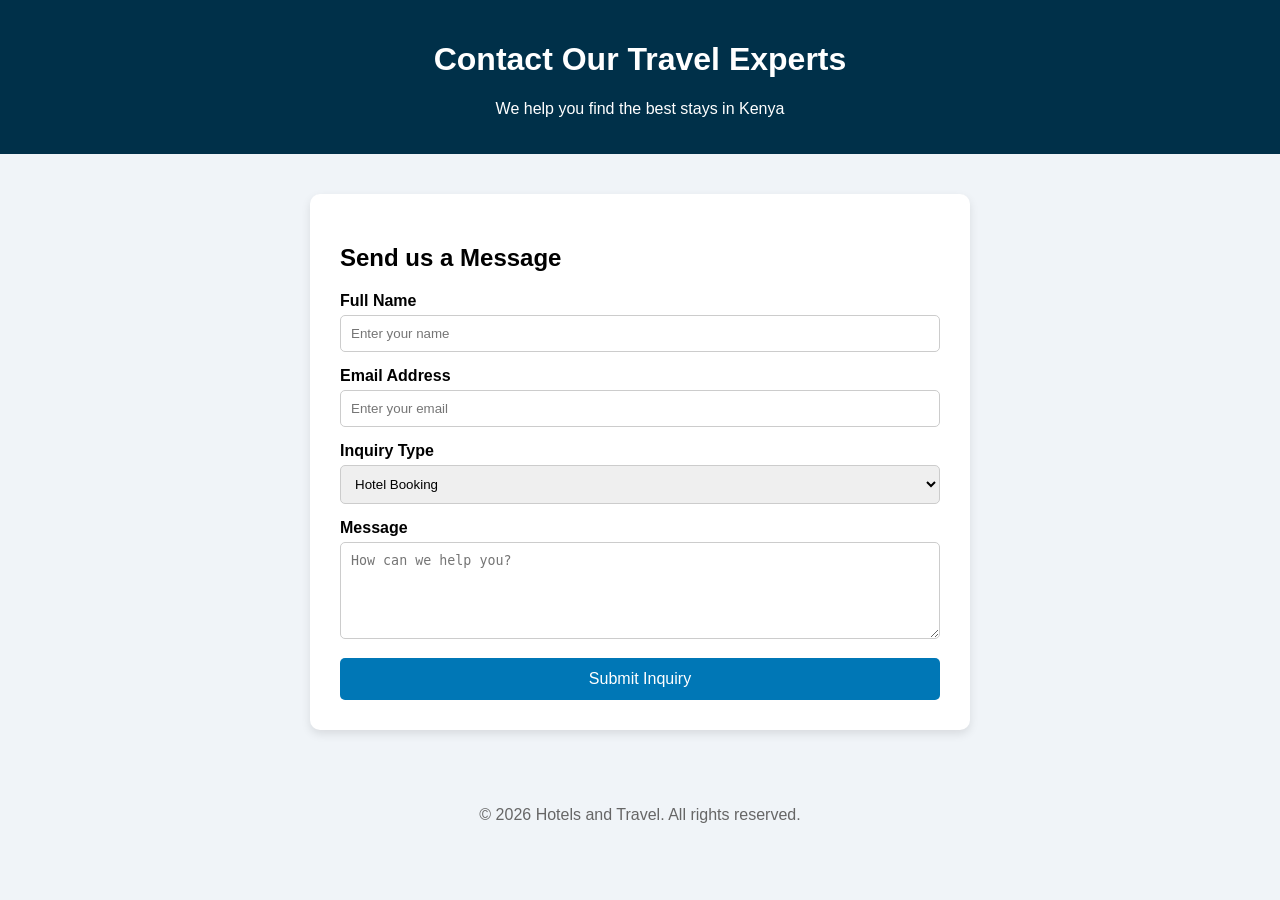
<file: contact.html>
<!DOCTYPE html>
<html lang="en">
<head>
    <meta charset="UTF-8">
    <meta name="viewport" content="width=device-width, initial-scale=1.0">
    <title>Contact Us - Hotels and Travel</title>
    <style>
        /* This adds the background color and styling within the HTML file */
        body {
            background-color: #f0f4f8; /* Light green background */
            font-family: Arial, sans-serif;
            margin: 0;
            padding: 0;
        }

        header {
            background-color: #003049; /* Light Green */
            color: white;
            padding: 20px;
            text-align: center;
        }

        nav {
            background-color: #d62828;
            padding: 10px;
            text-align: center;
        }

        nav a {
            color: white;
            text-decoration: none;
            margin: 0 15px;
            font-weight: bold;
        }

        .contact-card {
            background-color: white;
            max-width: 600px;
            margin: 40px auto;
            padding: 30px;
            border-radius: 10px;
            box-shadow: 0 4px 10px rgba(0,0,0,0.1);
        }

        .form-group {
            margin-bottom: 15px;
        }

        label {
            display: block;
            margin-bottom: 5px;
            font-weight: bold;
        }

        input, textarea, select {
            width: 100%;
            padding: 10px;
            border: 1px solid #ccc;
            border-radius: 5px;
            box-sizing: border-box; /* Ensures padding doesn't affect width */
        }

        button {
            background-color: #0077b6;
            color: white;
            border: none;
            padding: 12px 20px;
            border-radius: 5px;
            cursor: pointer;
            width: 100%;
            font-size: 16px;
        }

        button:hover {
            background-color: #005f8d;
        }

        footer {
            text-align: center;
            padding: 20px;
            color: #666;
        }
    </style>
</head>
<body>

    <header>
        <h1>Contact Our Travel Experts</h1>
        <p>We help you find the best stays in Kenya</p>
    </header>


    <main>
        <section class="contact-card">
            <h2>Send us a Message</h2>
            <form action="#">
                <div class="form-group">
                    <label for="name">Full Name</label>
                    <input type="text" id="name" name="name" placeholder="Enter your name" required>
                </div>

                <div class="form-group">
                    <label for="email">Email Address</label>
                    <input type="email" id="email" name="email" placeholder="Enter your email" required>
                </div>

                <div class="form-group">
                    <label for="subject">Inquiry Type</label>
                    <select id="subject" name="subject">
                        <option value="booking">Hotel Booking</option>
                        <option value="tour">Tour Package</option>
                        <option value="general">General Question</option>
                    </select>
                </div>

                <div class="form-group">
                    <label for="message">Message</label>
                    <textarea id="message" name="message" rows="5" placeholder="How can we help you?"></textarea>
                </div>

                <button type="submit">Submit Inquiry</button>
            </form>
        </section>
    </main>

    <footer>
        <p>&copy; 2026 Hotels and Travel. All rights reserved.</p>
    </footer>

</body>
</html>
</file>
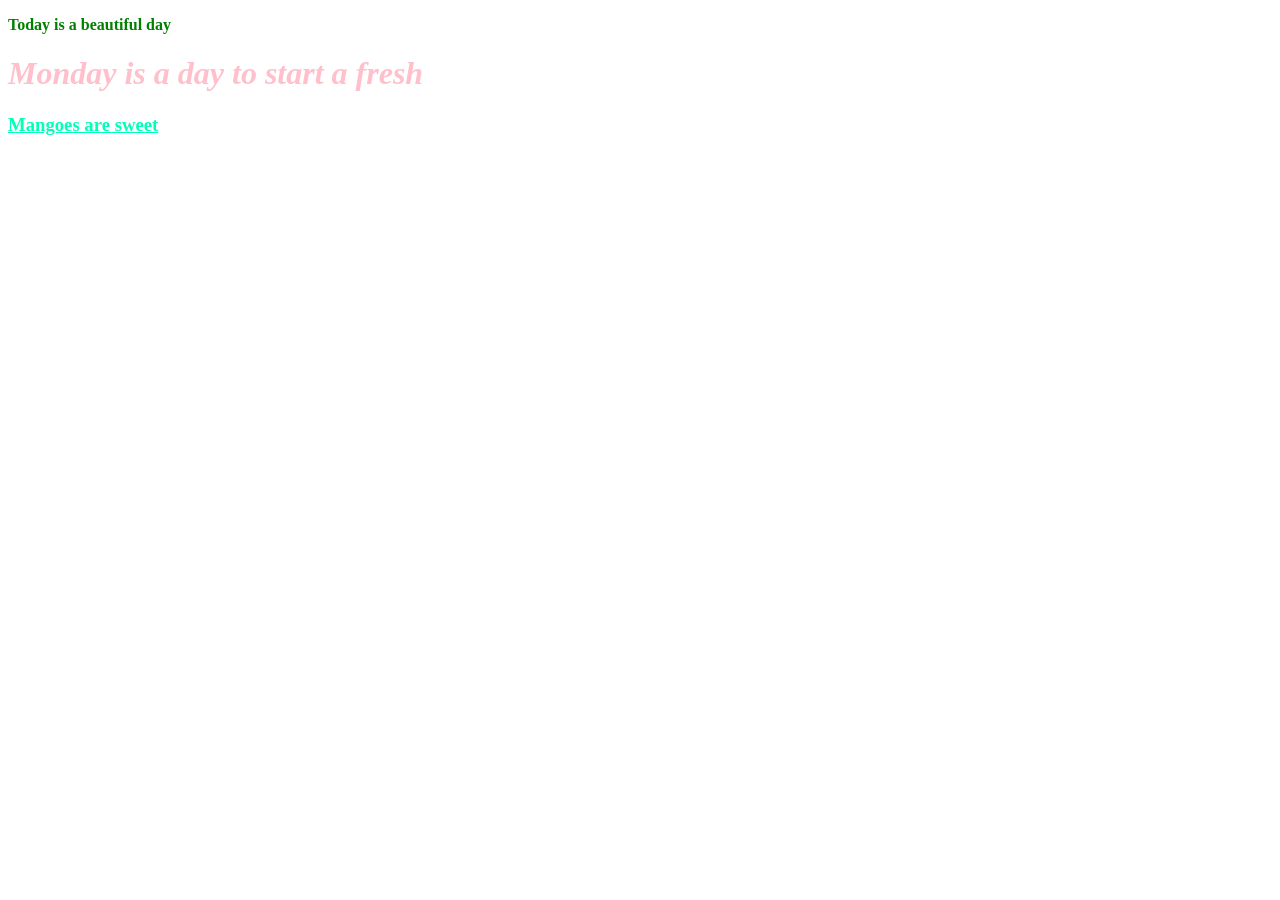
<file: new 5.html>
<!DOCTYPE html>
<head>
<body>
<link rel="stylesheet" href="style.css">

<p style="color: green; font-weight: bold;">Today is a beautiful day</p>
<h1 >Monday is a day to start a fresh</h1>

<style>

    h1{
        color: pink;
        font-style: italic;
    }
</style>

<h3>Mangoes are sweet</h3>

<body>
<html>
</file>
<file: style.css>
h3{
    color: rgb(0, 255, 183);
    text-decoration: underline;
}
</file>
